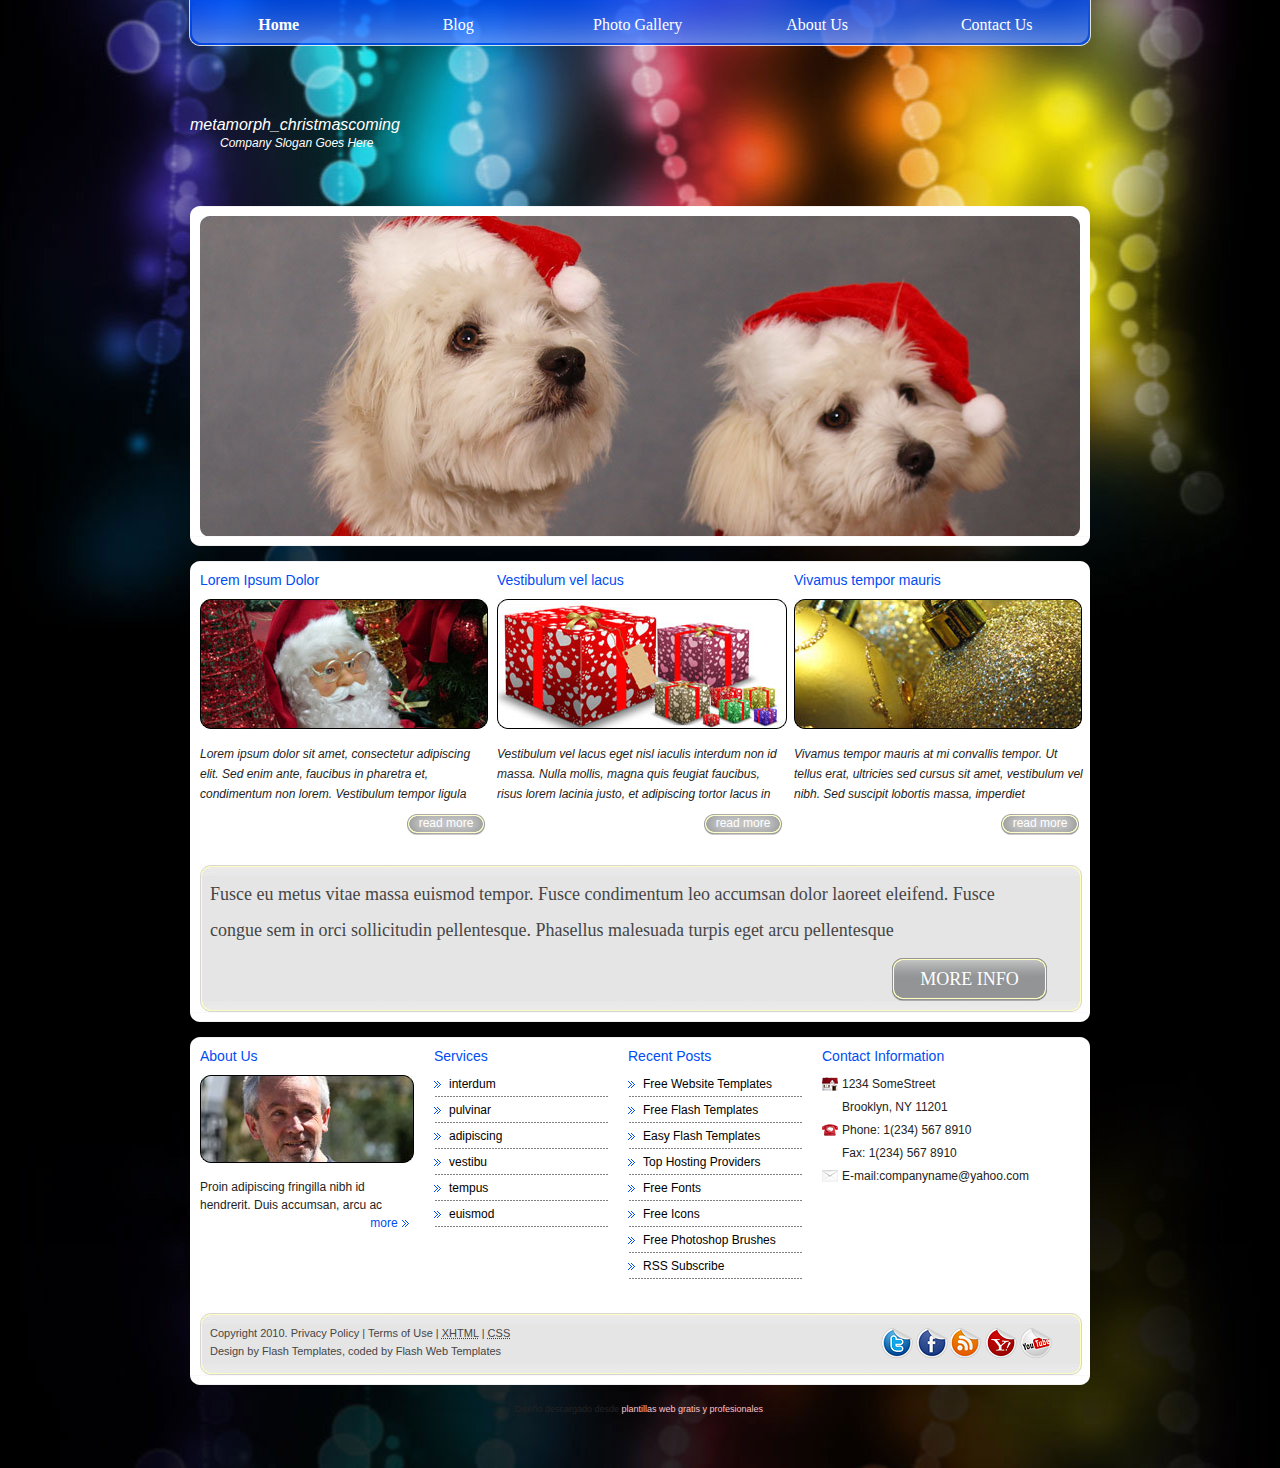
<file: index.html>
<!DOCTYPE html>
<html lang="en">
    <head>
        <meta http-equiv="content-type" content="text/html; charset=utf-8" />
        <title>Metamorphosis Design Free Css Templates</title>
        <meta name="keywords" content="" />
        <meta name="description" content="" />
        <link href="styles.css" rel="stylesheet" type="text/css" media="screen" />
		
<!-- Begin JavaScript -->

		<script type="text/javascript" src="lib/jquery-1.3.2.min.js"></script>
		<script type="text/javascript" src="lib/jquery.tools.js"></script>
    	<script type="text/javascript" src="lib/jquery.custom.js"></script>

    </head>
    <body>
        <div id="bg_top">
            <div id="menu">
                <ul>
                    <li><a href="index.html" class="active">Home</a></li>
                    <li><a href="blog.html">Blog</a></li>
                    <li><a href="gallery.html">Photo Gallery</a></li>
                    <li><a href="aboutus.html">About Us</a></li>
                    <li><a href="contact.html">Contact Us</a></li>
                </ul>
                <div style="clear: both"></div>
            </div>
            <div id="wrap">
                <div id="logo">
                    <h1><a href="#">metamorph_christmascoming</a></h1>
                    <a href="#"><small>Company Slogan Goes Here</small></a>
                </div>
                <div class="con_top"></div>
                <div class="prev_box_header">
				
				   <div id="slider_bg">
						<div class="waveshow">
							<img src="images/page1.jpg" alt="" title="Some Text 1 Goes Here" />
							<img src="images/page2.jpg" alt="" title="Some Text 2 Goes Here" />
							<img src="images/page3.jpg" alt="" title="Some Text 3 Goes Here" />
						</div> <!-- waveshow -->
					</div> <!-- slider_bg -->				
				
                </div>
                <div class="con_bot"></div>
                <div class="clear_con"></div>
                <div class="con_top"></div>
                <div class="prev_box">
                    <div class="column3">
                        <div class="col1">
                            <h3>Lorem Ipsum Dolor</h3>
                            <a href="#"><img src="images/img1.jpg" alt="" title="" /></a>
                            <p>Lorem ipsum dolor sit amet, consectetur adipiscing elit. Sed enim ante, faucibus in pharetra et, condimentum non lorem. Vestibulum tempor ligula </p>
                            <div class="read"><a href="#">read more</a></div>
                        </div>
                        <div class="col2">
                            <h3>Vestibulum vel lacus</h3>
                            <a href="#"><img src="images/img2.jpg" alt="" title="" /></a>
                            <p>Vestibulum vel lacus eget nisl iaculis interdum non id massa. Nulla mollis, magna quis feugiat faucibus, risus lorem lacinia justo, et adipiscing tortor lacus in</p>
                            <div class="read"><a href="#">read more</a></div>
                        </div>
                        <div class="col3">
                            <h3>Vivamus tempor mauris</h3>
                            <a href="#"><img src="images/img3.jpg" alt="" title="" /></a>
                            <p>Vivamus tempor mauris at mi convallis tempor. Ut tellus erat, ultricies sed cursus sit amet, vestibulum vel nibh. Sed suscipit lobortis massa, imperdiet </p>
                            <div class="read"><a href="#">read more</a></div>
                        </div>
                        <div style="clear: both"></div>

                        <div class="more_top"></div>
                        <div class="more_bg">
                            <p>Fusce eu metus vitae massa euismod tempor. Fusce condimentum leo accumsan dolor laoreet eleifend. Fusce congue sem in orci sollicitudin pellentesque. Phasellus malesuada turpis eget arcu pellentesque </p>
                            <div class="more"><a href="#">more info</a></div>
                            <div style="clear: both"></div>
                        </div>
                        <div class="more_bot"></div>
                    </div>
                </div>
                <div class="con_bot"></div>


                <div class="clear_con"></div>
                <div class="con_top"></div>
                <div id="footer_box">
                    <div class="foot_column4">
                        <div class="foot_col1">
                            <h3>About Us</h3>
                            <a href="#"><img src="images/img4.jpg" alt="" title="" style="padding-bottom: 10px;"/></a>
                            <p>Proin adipiscing fringilla nibh id hendrerit. Duis accumsan, arcu ac</p>
                            <div class="footer_more"><a href="#">more</a></div>
                        </div>
                        <div class="foot_col2">
                            <h3>Services</h3>
                            <ul class="ls">
                                <li><a href="#">interdum</a></li>
                                <li><a href="#">pulvinar</a></li>
                                <li><a href="#">adipiscing</a></li>
                                <li><a href="#">vestibu</a></li>
                                <li><a href="#">tempus</a></li>
                                <li><a href="#">euismod </a></li>

                            </ul>
                        </div>
                        <div class="foot_col3">
                            <h3>Recent Posts</h3>
                            <ul class="ls">
                                <li><a href="#">Free Website Templates</a></li>
                                    <li><a href="#">Free Flash Templates</a></li>
                                    <li><a href="#">Easy Flash Templates</a></li>
                                    <li><a href="#">Top Hosting Providers</a></li>
                                    <li><a href="#">Free Fonts</a></li>
				    <li><a href="#">Free Icons</a></li>
				    <li><a href="#">Free Photoshop Brushes</a></li>
				    <li><a href="#">RSS Subscribe</a></li>
                            </ul>
                        </div>
                        <div class="foot_col4">
                            <h3>Contact Information</h3>
                            <div class="pad_left" style="background: url(images/home.png) no-repeat left center">
                                1234 SomeStreet
                            </div>
                            <div class="pad_left">
                                Brooklyn, NY 11201
                            </div>
                            <div class="pad_left" style="background: url(images/phone.png) no-repeat left center">
                                Phone:  1(234) 567 8910
                            </div>
                            <div class="pad_left">
                                Fax: 1(234) 567 8910
                            </div>
                            <div class="pad_left" style="background: url(images/contact.png) no-repeat left center">
                                E-mail:companyname@yahoo.com
                            </div>
                        </div>
                        <div style="clear: both"></div>
                    </div>
                    <div id="footer">
                        <div class="more_top"></div>
                        <div class="footer_bg">
                            <div id="footer_text" style="float: left;">
                                <p>Copyright  2010. <a href="#">Privacy Policy</a> | <a href="#">Terms of Use</a> | <a href="http://validator.w3.org/check/referer" title="This page validates as XHTML 1.0 Transitional"><abbr title="eXtensible HyperText Markup Language">XHTML</abbr></a> | <a href="http://jigsaw.w3.org/css-validator/check/referer" title="This page validates as CSS"><abbr title="Cascading Style Sheets">CSS</abbr></a></p>
                    <!-- Please DO NOT remove the following notice --><p>Design by <a href="http://www.metamorphozis.com/" title="Flash Templates">Flash Templates</a>, coded by <a href="http://www.flashtemplatesdesign.com/" title="Flash Web Templates">Flash Web Templates</a></p><!-- end of copyright notice-->
                            </div>
                            <div class="footer_img">
                                <a href="#"><img src="images/link1.png" alt="" title=""/></a>
                                <a href="#"><img src="images/link2.png" alt="" title=""/></a>
                                <a href="#"><img src="images/link3.png" alt="" title=""/></a>
                                <a href="#"><img src="images/link4.png" alt="" title=""/></a>
                                <a href="#"><img src="images/link5.png" alt="" title=""/></a>
                            </div>
                            <div style="clear: both"></div>
                        </div>
                        <div class="more_bot"></div>
                    </div>
                </div>
                <div class="con_bot"></div>
                <div class="clear_con"></div>
            </div>
        </div>
    <div style="text-align: center; font-size: 0.75em;">Diseño descargado desde <a href="http://www.misplantillas.com/">plantillas web gratis y profesionales</a>.</div></body>
</html>
</file>
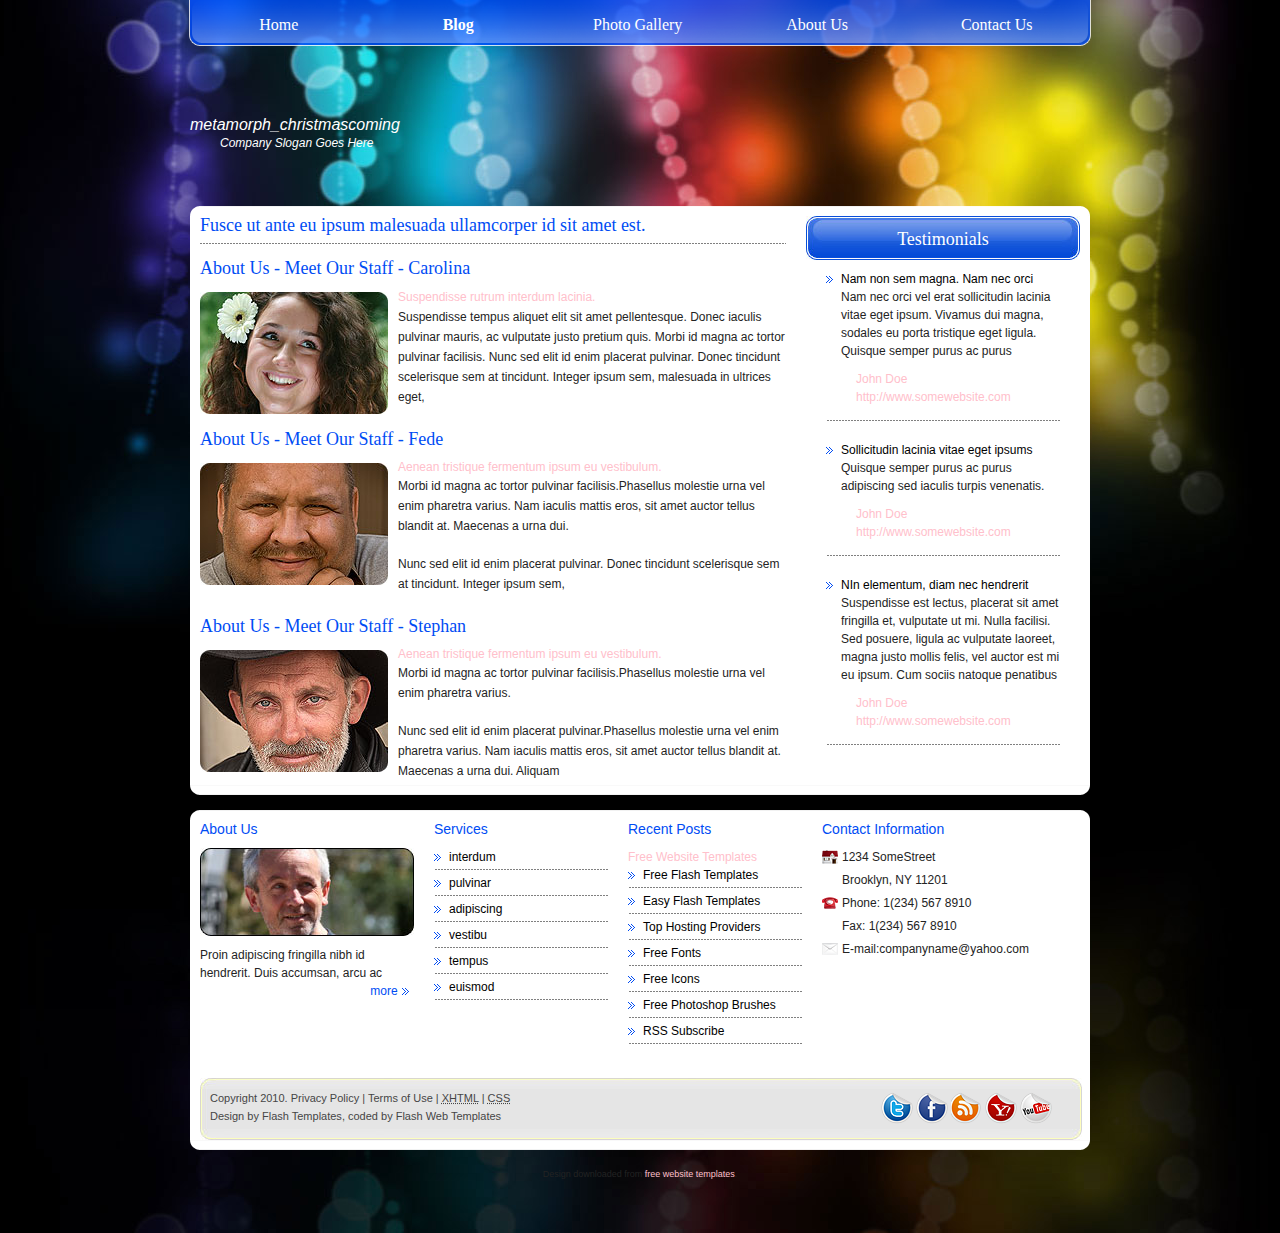
<file: aboutus.html>
<!DOCTYPE html PUBLIC "-//W3C//DTD XHTML 1.0 Transitional//EN" "http://www.w3.org/TR/xhtml1/DTD/xhtml1-transitional.dtd">
<html xmlns="http://www.w3.org/1999/xhtml">
    <head>
        <meta http-equiv="content-type" content="text/html; charset=utf-8" />
        <title>Metamorphosis Design Free Css Templates</title>
        <meta name="keywords" content="" />
        <meta name="description" content="" />
        <link href="styles.css" rel="stylesheet" type="text/css" media="screen" />
    </head>
    <body>
        <div id="bg_top">
            <div id="menu">
                <ul>
                    <li><a href="index.html">Home</a></li>
                    <li><a href="blog.html" class="active">Blog</a></li>
                    <li><a href="gallery.html">Photo Gallery</a></li>
                    <li><a href="aboutus.html">About Us</a></li>
                    <li><a href="contact.html">Contact Us</a></li>
                </ul>
                <div style="clear: both"></div>
            </div>
            <div id="wrap">
                <div id="logo">
                    <h1><a href="#">metamorph_christmascoming</a></h1>
                    <a href="#"><small>Company Slogan Goes Here</small></a>
                </div>
                <div class="con_top"></div>
                <div class="prev_box">
                    <div class="contact_content_left">

                        <h5>Fusce ut ante eu ipsum malesuada ullamcorper id sit amet est. </h5>
                        <h6>About Us - Meet Our Staff - Carolina</h6>

                        <img src="images/pic1.jpg" alt="" title="" style="float: left; padding-right: 10px; padding-top: 5px;"/>
                        <p><a href="#">Suspendisse rutrum interdum lacinia.</a></p>
                        <p>Suspendisse tempus aliquet elit sit amet pellentesque. Donec iaculis pulvinar mauris, ac vulputate justo pretium quis. Morbi id magna ac tortor pulvinar facilisis. Nunc sed elit id enim placerat pulvinar. Donec tincidunt scelerisque sem at tincidunt. Integer ipsum sem, malesuada in ultrices eget, </p>
                        <br />
                        <h6>About Us - Meet Our Staff - Fede</h6>

                        <img src="images/pic2.jpg" alt="" title="" style="float: left; padding-right: 10px; padding-top: 5px;"/>
                        <a href="#">Aenean tristique fermentum ipsum eu vestibulum.</a>
                        <p>Morbi id magna ac tortor pulvinar facilisis.Phasellus molestie urna vel enim pharetra varius. Nam iaculis mattis eros, sit amet auctor tellus blandit at. Maecenas a urna dui. </p>
                        <br />
                        <p>Nunc sed elit id enim placerat pulvinar. Donec tincidunt scelerisque sem at tincidunt. Integer ipsum sem, </p>
                        <br />
                        <h6>About Us - Meet Our Staff  - Stephan</h6>

                        <img src="images/pic3.jpg" alt="" title="" style="float: left; padding-right: 10px; padding-top: 5px;"/>
                        <a href="#">Aenean tristique fermentum ipsum eu vestibulum.</a>
                        <p>Morbi id magna ac tortor pulvinar facilisis.Phasellus molestie urna vel enim pharetra varius.</p>
                        <br />
                        <p>Nunc sed elit id enim placerat pulvinar.Phasellus molestie urna vel enim pharetra varius. Nam iaculis mattis eros, sit amet auctor tellus blandit at. Maecenas a urna dui. Aliquam</p>

                    </div>
                    <div class="contact_content_right">
                        <h6>Testimonials</h6>
                        <div class="pad_left_con">
                            <a href="#" class="ls_style">Nam non sem magna. Nam nec orci </a>
                            <p  style="padding-left: 15px;">Nam nec orci vel erat sollicitudin lacinia vitae eget ipsum. Vivamus dui magna, sodales eu porta tristique eget ligula. Quisque semper purus ac purus</p>
                            <div class="bot_bor">
                                <a href="#">John Doe <br />
                                    http://www.somewebsite.com</a>
                            </div>

                            <a href="#" class="ls_style">Sollicitudin lacinia vitae eget ipsums</a>
                            <p  style="padding-left: 15px;">Quisque semper purus ac purus adipiscing sed iaculis turpis venenatis. </p>
                            <div class="bot_bor">
                                <a href="#">John Doe <br />
                                    http://www.somewebsite.com</a>
                            </div>

                            <a href="#" class="ls_style">NIn elementum, diam nec hendrerit </a>
                            <p  style="padding-left: 15px;">Suspendisse est lectus, placerat sit amet fringilla et, vulputate ut mi. Nulla facilisi. Sed posuere, ligula ac vulputate laoreet, magna justo mollis felis, vel auctor est mi eu ipsum. Cum sociis natoque penatibus</p>
                            <div class="bot_bor">
                                <a href="#">John Doe <br />
                                    http://www.somewebsite.com</a>
                            </div>
                        </div>
                    </div>


                    <div style="clear: both"></div>
                </div>
                <div class="con_bot"></div>
                <div class="clear_con"></div>
                <div class="con_top"></div>
                <div id="footer_box">
                    <div class="foot_column4">
                        <div class="foot_col1">
                            <h3>About Us</h3>
                            <a href="#"><img src="images/img4.jpg" alt="" title="" style="padding-bottom: 10px;"/></a>
                            <p>Proin adipiscing fringilla nibh id hendrerit. Duis accumsan, arcu ac</p>
                            <div class="footer_more"><a href="#">more</a></div>
                        </div>
                        <div class="foot_col2">
                            <h3>Services</h3>
                            <ul class="ls">
                                <li><a href="#">interdum</a></li>
                                <li><a href="#">pulvinar</a></li>
                                <li><a href="#">adipiscing</a></li>
                                <li><a href="#">vestibu</a></li>
                                <li><a href="#">tempus</a></li>
                                <li><a href="#">euismod </a></li>

                            </ul>
                        </div>
                        <div class="foot_col3">
                            <h3>Recent Posts</h3>
                            <ul class="ls">
                                    <a href="#">Free Website Templates</a></li>
                                    <li><a href="#">Free Flash Templates</a></li>
                                    <li><a href="#">Easy Flash Templates</a></li>
                                    <li><a href="#">Top Hosting Providers</a></li>
                                    <li><a href="#">Free Fonts</a></li>
				    <li><a href="#">Free Icons</a></li>
				    <li><a href="#">Free Photoshop Brushes</a></li>
				    <li><a href="#">RSS Subscribe</a></li>
                            </ul>
                        </div>
                        <div class="foot_col4">
                            <h3>Contact Information</h3>
                            <div class="pad_left" style="background: url(images/home.png) no-repeat left center">
                                1234 SomeStreet
                            </div>
                            <div class="pad_left">
                                Brooklyn, NY 11201
                            </div>
                            <div class="pad_left" style="background: url(images/phone.png) no-repeat left center">
                                Phone:  1(234) 567 8910
                            </div>
                            <div class="pad_left">
                                Fax: 1(234) 567 8910
                            </div>
                            <div class="pad_left" style="background: url(images/contact.png) no-repeat left center">
                                E-mail:companyname@yahoo.com
                            </div>
                        </div>
                        <div style="clear: both"></div>
                    </div>
                    <div id="footer">
                        <div class="more_top"></div>
                        <div class="footer_bg">
                            <div id="footer_text" style="float: left;">
                                <p>Copyright  2010. <a href="#">Privacy Policy</a> | <a href="#">Terms of Use</a> | <a href="http://validator.w3.org/check/referer" title="This page validates as XHTML 1.0 Transitional"><abbr title="eXtensible HyperText Markup Language">XHTML</abbr></a> | <a href="http://jigsaw.w3.org/css-validator/check/referer" title="This page validates as CSS"><abbr title="Cascading Style Sheets">CSS</abbr></a></p>
                    <!-- Please DO NOT remove the following notice --><p>Design by <a href="http://www.metamorphozis.com/" title="Flash Templates">Flash Templates</a>, coded by <a href="http://www.flashtemplatesdesign.com/" title="Flash Web Templates">Flash Web Templates</a></p><!-- end of copyright notice-->
                            </div>
                            <div class="footer_img">
                                <a href="#"><img src="images/link1.png" alt="" title=""/></a>
                                <a href="#"><img src="images/link2.png" alt="" title=""/></a>
                                <a href="#"><img src="images/link3.png" alt="" title=""/></a>
                                <a href="#"><img src="images/link4.png" alt="" title=""/></a>
                                <a href="#"><img src="images/link5.png" alt="" title=""/></a>
                            </div>
                            <div style="clear: both"></div>
                        </div>
                        <div class="more_bot"></div>
                    </div>
                </div>
                <div class="con_bot"></div>
                <div class="clear_con"></div>
            </div>
        </div>
    <div style="text-align: center; font-size: 0.75em;">Design downloaded from <a href="http://www.freewebtemplates.com/">free website templates</a>.</div></body>
</html>
</file>
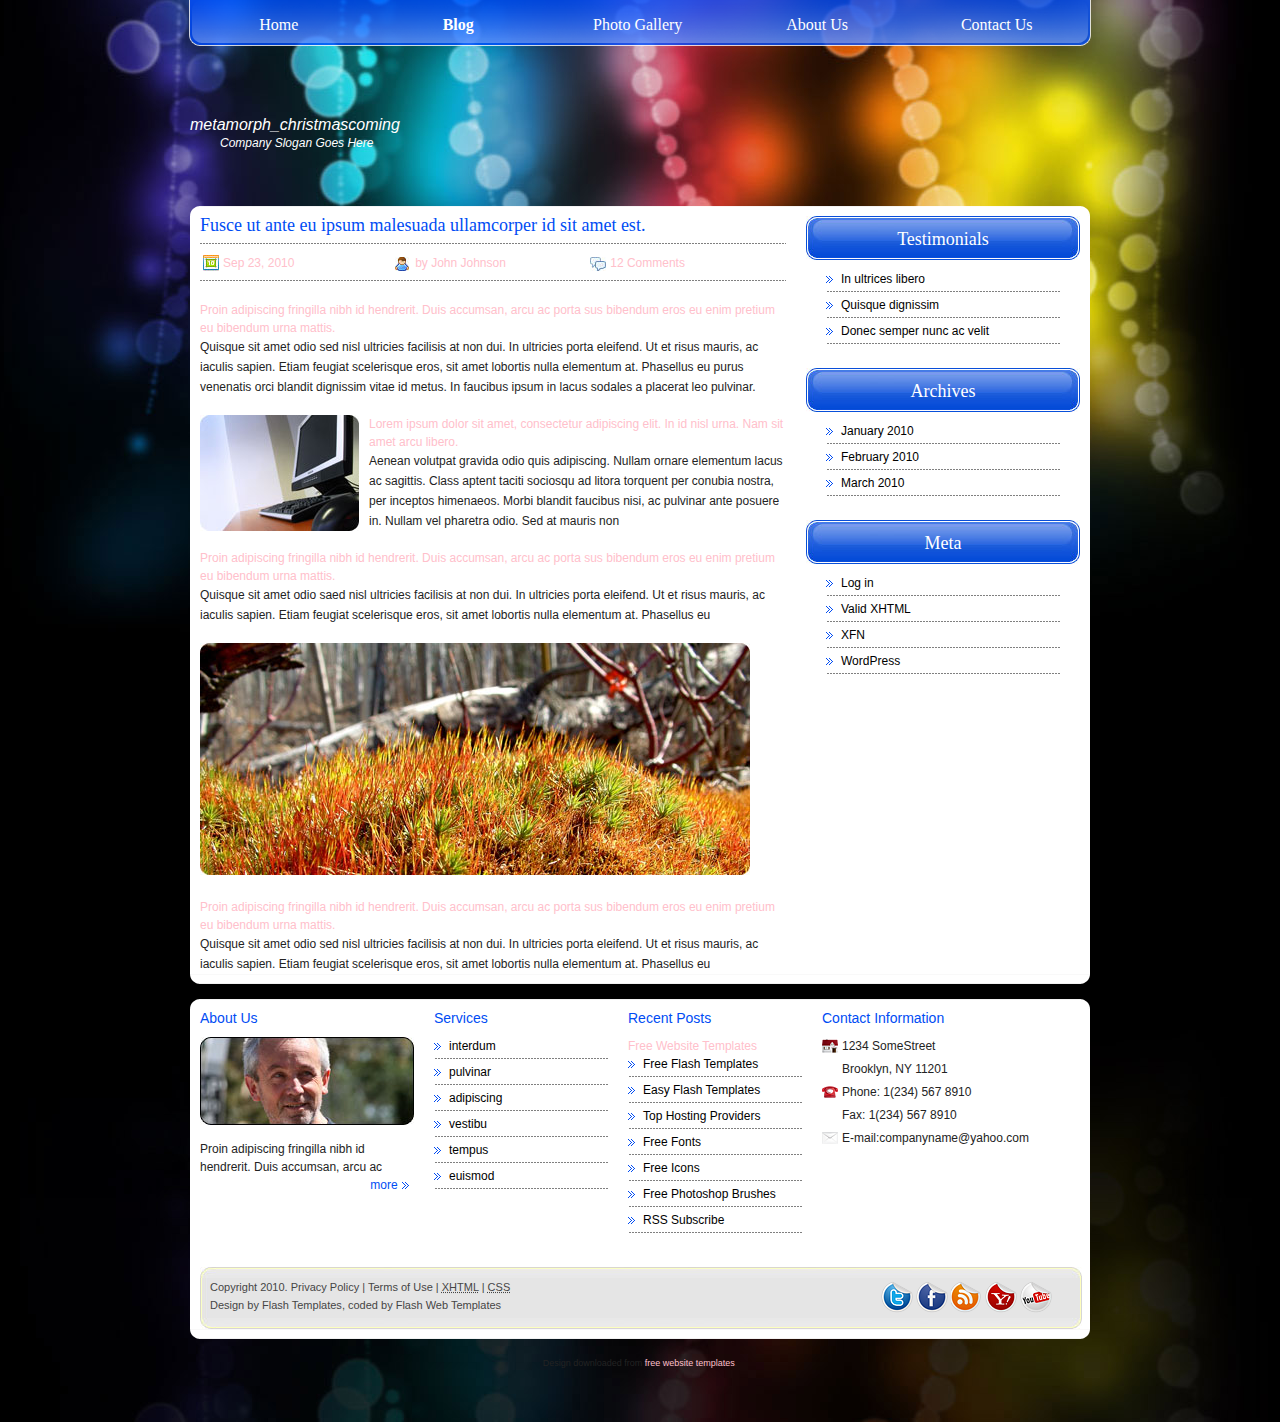
<file: blog.html>
<!DOCTYPE html>
<html lang="en">
    <head>
        <meta http-equiv="content-type" content="text/html; charset=utf-8" />
        <title>Metamorphosis Design Free Css Templates</title>
        <meta name="keywords" content="" />
        <meta name="description" content="" />
        <link href="styles.css" rel="stylesheet" type="text/css" media="screen" />
    </head>
    <body>
        <div id="bg_top">
            <div id="menu">
                <ul>
                    <li><a href="index.html">Home</a></li>
                    <li><a href="blog.html" class="active">Blog</a></li>
                    <li><a href="gallery.html">Photo Gallery</a></li>
                    <li><a href="aboutus.html">About Us</a></li>
                    <li><a href="contact.html">Contact Us</a></li>
                </ul>
                <div style="clear: both"></div>
            </div>
            <div id="wrap">
                <div id="logo">
                    <h1><a href="#">metamorph_christmascoming</a></h1>
                    <a href="#"><small>Company Slogan Goes Here</small></a>
                </div>
                <div class="con_top"></div>
                <div class="prev_box">
                    <div class="contact_content_left">
                        <h5>Fusce ut ante eu ipsum malesuada ullamcorper id sit amet est.</h5>
                        <div class="datebox">
                            <div class="date">
                                <a href="#">Sep 23, 2010</a>
                            </div>
                            <div class="user">
                                <a href="#">by John Johnson</a>
                            </div>
                            <div class="com">
                                <a href="#">12 Comments</a>
                            </div>
                            <div style="clear: both"></div>
                        </div>
                        <a href="#">Proin adipiscing fringilla nibh id hendrerit. Duis accumsan, arcu ac porta sus bibendum eros eu enim pretium eu bibendum urna mattis. </a>
                        <p>Quisque sit amet odio sed nisl ultricies facilisis at non dui. In ultricies porta eleifend. Ut et risus mauris, ac iaculis sapien. Etiam feugiat scelerisque eros, sit amet lobortis nulla elementum at. Phasellus eu purus venenatis orci blandit dignissim vitae id metus. In faucibus ipsum in lacus sodales a placerat leo pulvinar.</p>
                        <br />
                        <img src="images/img15.jpg" alt="" title="" style="padding-right: 10px; padding-bottom: 5px; float: left;"/>
                        <a href="#">Lorem ipsum dolor sit amet, consectetur adipiscing elit. In id nisl urna. Nam sit amet arcu libero. </a>
                        <p>Aenean volutpat gravida odio quis adipiscing. Nullam ornare elementum lacus ac sagittis. Class aptent taciti sociosqu ad litora torquent per conubia nostra, per inceptos himenaeos. Morbi blandit faucibus nisi, ac pulvinar ante posuere in. Nullam vel pharetra odio. Sed at mauris non </p>
                        <br />
                        <a href="#">Proin adipiscing fringilla nibh id hendrerit. Duis accumsan, arcu ac porta sus bibendum eros eu enim pretium eu bibendum urna mattis. </a>
                        <p>Quisque sit amet odio saed nisl ultricies facilisis at non dui. In ultricies porta eleifend. Ut et risus mauris, ac iaculis sapien. Etiam feugiat scelerisque eros, sit amet lobortis nulla elementum at. Phasellus eu </p>
                        <br />
                        <img src="images/img16.jpg" alt="" title="" /><br />
                        <br />
                        <a href="#">Proin adipiscing fringilla nibh id hendrerit. Duis accumsan, arcu ac porta sus bibendum eros eu enim pretium eu bibendum urna mattis.</a>
<p>Quisque sit amet odio sed nisl ultricies facilisis at non dui. In ultricies porta eleifend. Ut et risus mauris, ac iaculis sapien. Etiam feugiat scelerisque eros, sit amet lobortis nulla elementum at. Phasellus eu </p>
                    </div>
                    <div class="contact_content_right">
                        <h6>Testimonials</h6>
                        <div class="pad_left_con">
                            <ul class="ls">
                                <li><a href="#">In ultrices libero</a></li>
                                <li><a href="#">Quisque dignissim</a></li>
                                <li><a href="#">Donec semper nunc ac velit</a></li>
                            </ul>
                        </div>
                        <h6>Archives</h6>
                        <div class="pad_left_con">
                            <ul class="ls">
                                <li><a href="#">January  2010</a></li>
                                <li><a href="#">February  2010</a></li>
                                <li><a href="#">March  2010</a></li>
                            </ul>
                        </div>
                        <h6>Meta</h6>
                        <div class="pad_left_con">
                            <ul class="ls">
                                <li><a href="#">Log in</a></li>
                                <li><a href="#">Valid XHTML</a></li>
                                <li><a href="#">XFN</a></li>
                                <li><a href="#">WordPress</a></li>
                            </ul>
                        </div>
                    </div>


                    <div style="clear: both"></div>
                </div>
                <div class="con_bot"></div>
                <div class="clear_con"></div>
                <div class="con_top"></div>
                <div id="footer_box">
                    <div class="foot_column4">
                        <div class="foot_col1">
                            <h3>About Us</h3>
                            <a href="#"><img src="images/img4.jpg" alt="" title="" style="padding-bottom: 10px;"/></a>
                            <p>Proin adipiscing fringilla nibh id hendrerit. Duis accumsan, arcu ac</p>
                            <div class="footer_more"><a href="#">more</a></div>
                        </div>
                        <div class="foot_col2">
                            <h3>Services</h3>
                            <ul class="ls">
                                <li><a href="#">interdum</a></li>
                                <li><a href="#">pulvinar</a></li>
                                <li><a href="#">adipiscing</a></li>
                                <li><a href="#">vestibu</a></li>
                                <li><a href="#">tempus</a></li>
                                <li><a href="#">euismod </a></li>

                            </ul>
                        </div>
                        <div class="foot_col3">
                            <h3>Recent Posts</h3>
                            <ul class="ls">
                                <a href="#">Free Website Templates</a></li>
                                    <li><a href="#">Free Flash Templates</a></li>
                                    <li><a href="#">Easy Flash Templates</a></li>
                                    <li><a href="#">Top Hosting Providers</a></li>
                                    <li><a href="#">Free Fonts</a></li>
				    <li><a href="#">Free Icons</a></li>
				    <li><a href="#">Free Photoshop Brushes</a></li>
				    <li><a href="#">RSS Subscribe</a></li>
                            </ul>
                        </div>
                        <div class="foot_col4">
                            <h3>Contact Information</h3>
                            <div class="pad_left" style="background: url(images/home.png) no-repeat left center">
                                1234 SomeStreet
                            </div>
                            <div class="pad_left">
                                Brooklyn, NY 11201
                            </div>
                            <div class="pad_left" style="background: url(images/phone.png) no-repeat left center">
                                Phone:  1(234) 567 8910
                            </div>
                            <div class="pad_left">
                                Fax: 1(234) 567 8910
                            </div>
                            <div class="pad_left" style="background: url(images/contact.png) no-repeat left center">
                                E-mail:companyname@yahoo.com
                            </div>
                        </div>
                        <div style="clear: both"></div>
                    </div>
                    <div id="footer">
                        <div class="more_top"></div>
                        <div class="footer_bg">
                            <div id="footer_text" style="float: left;">
                                <p>Copyright  2010. <a href="#">Privacy Policy</a> | <a href="#">Terms of Use</a> | <a href="http://validator.w3.org/check/referer" title="This page validates as XHTML 1.0 Transitional"><abbr title="eXtensible HyperText Markup Language">XHTML</abbr></a> | <a href="http://jigsaw.w3.org/css-validator/check/referer" title="This page validates as CSS"><abbr title="Cascading Style Sheets">CSS</abbr></a></p>
                    <!-- Please DO NOT remove the following notice --><p>Design by <a href="http://www.metamorphozis.com/" title="Flash Templates">Flash Templates</a>, coded by <a href="http://www.flashtemplatesdesign.com/" title="Flash Web Templates">Flash Web Templates</a></p><!-- end of copyright notice-->
                            </div>
                            <div class="footer_img">
                                <a href="#"><img src="images/link1.png" alt="" title=""/></a>
                                <a href="#"><img src="images/link2.png" alt="" title=""/></a>
                                <a href="#"><img src="images/link3.png" alt="" title=""/></a>
                                <a href="#"><img src="images/link4.png" alt="" title=""/></a>
                                <a href="#"><img src="images/link5.png" alt="" title=""/></a>
                            </div>
                            <div style="clear: both"></div>
                        </div>
                        <div class="more_bot"></div>
                    </div>
                </div>
                <div class="con_bot"></div>
                <div class="clear_con"></div>
            </div>
        </div>
    <div style="text-align: center; font-size: 0.75em;">Design downloaded from <a href="http://www.freewebtemplates.com/">free website templates</a>.</div></body>
</html>
</file>
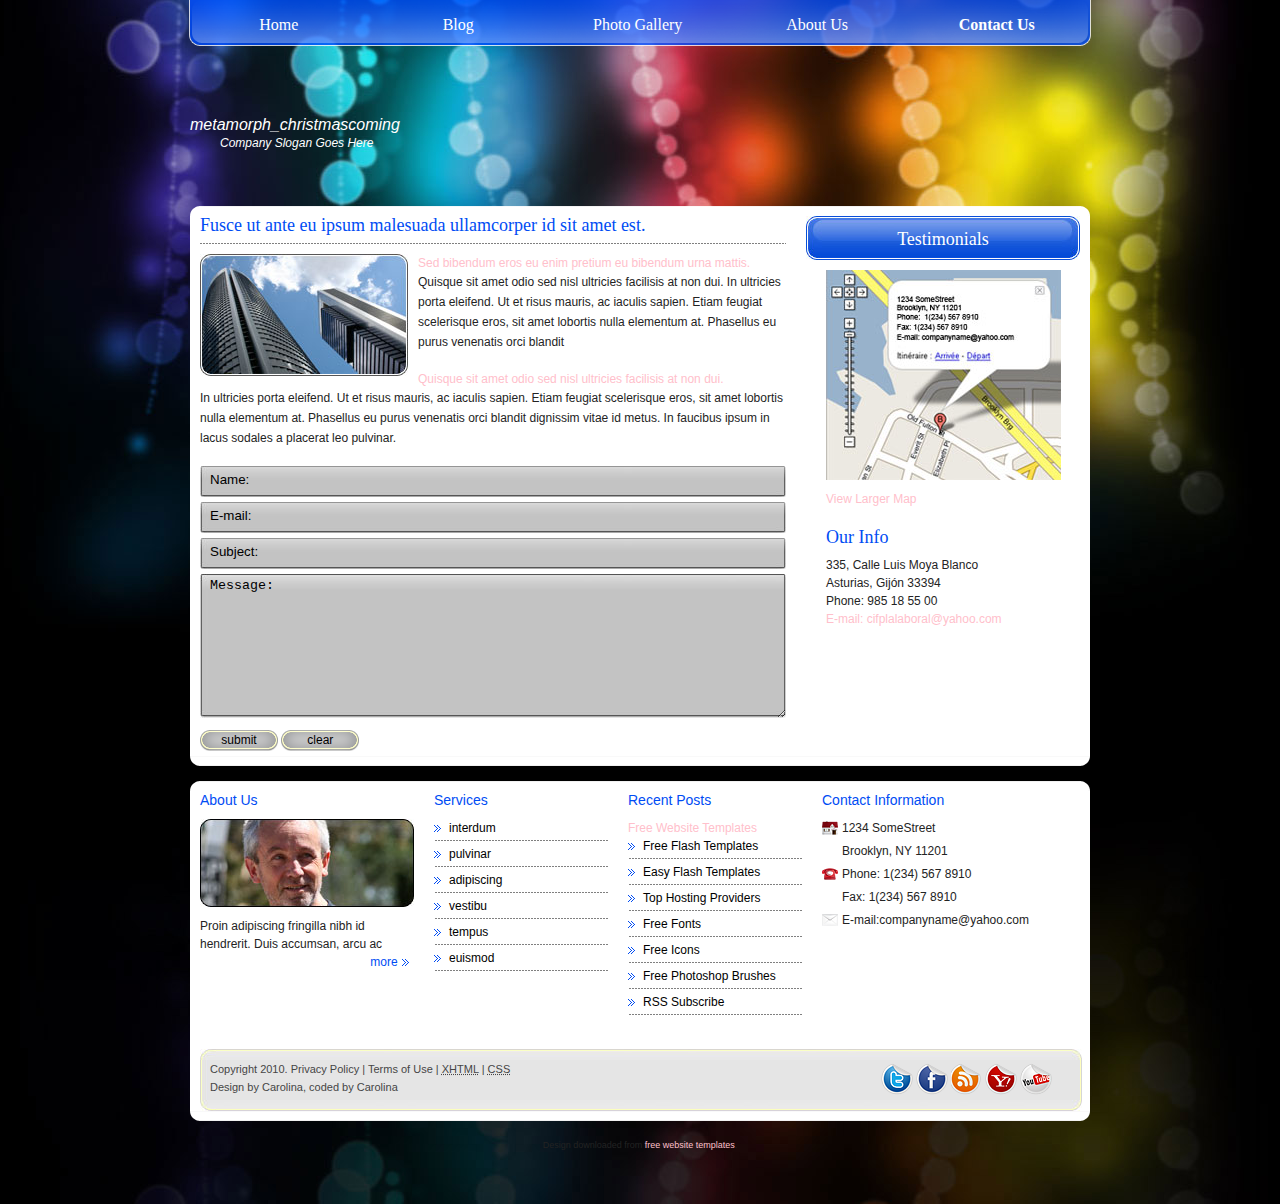
<file: contact.html>
<!DOCTYPE html PUBLIC "-//W3C//DTD XHTML 1.0 Transitional//EN" "http://www.w3.org/TR/xhtml1/DTD/xhtml1-transitional.dtd">
<html xmlns="http://www.w3.org/1999/xhtml">
    <head>
        <meta http-equiv="content-type" content="text/html; charset=utf-8" />
        <title>Metamorphosis Design Free Css Templates</title>
        <meta name="keywords" content="" />
        <meta name="description" content="" />
        <link href="styles.css" rel="stylesheet" type="text/css" media="screen" />
    </head>
    <body>
        <div id="bg_top">
            <div id="menu">
                <ul>
                    <li><a href="index.html">Home</a></li>
                    <li><a href="blog.html">Blog</a></li>
                    <li><a href="gallery.html">Photo Gallery</a></li>
                    <li><a href="aboutus.html">About Us</a></li>
                    <li><a href="contact.html" class="active">Contact Us</a></li>
                </ul>
                <div style="clear: both"></div>
            </div>
            <div id="wrap">
                <div id="logo">
                    <h1><a href="#">metamorph_christmascoming</a></h1>
                    <a href="#"><small>Company Slogan Goes Here</small></a>
                </div>
                <div class="con_top"></div>
                <div class="prev_box">

                    <div class="contact_content_left">
                        <h5>Fusce ut ante eu ipsum malesuada ullamcorper id sit amet est.</h5>
                        <img src="images/img14.jpg" alt="" title="" style="padding-right: 10px; padding-bottom: 5px; float: left;"/>
                        <a href="#">Sed bibendum eros eu enim pretium eu bibendum urna mattis. </a>
                        <p>Quisque sit amet odio sed nisl ultricies facilisis at non dui. In ultricies porta eleifend. Ut et risus mauris, ac iaculis sapien. Etiam feugiat scelerisque eros, sit amet lobortis nulla elementum at. Phasellus eu purus venenatis orci blandit </p>
                        <br />
                        <a href="#">Quisque sit amet odio sed nisl ultricies facilisis at non dui. </a>
                        <p>In ultricies porta eleifend. Ut et risus mauris, ac iaculis sapien. Etiam feugiat scelerisque eros, sit amet lobortis nulla elementum at. Phasellus eu purus venenatis orci blandit dignissim vitae id metus. In faucibus ipsum in lacus sodales a placerat leo pulvinar.</p>

                        <br />
                        <div id="contact_form">
                            <form id="form2" method="post" action="#">
                                <fieldset>
                                    <input id="con_name" type="text" name="con_name" value="Name:" alt=""/><br />
                                    <input id="con_email" type="text" name="con_email" value="E-mail:" alt=""/><br />
                                    <input id="con_website" type="text" name="con_website" value="Subject:" alt=""/><br />
                                    <textarea id="con_mess" name="con_mess" cols="0" rows="0">Message:</textarea><br />
                                    <input type="submit" id="contact-submit" value="submit"/>
                                    <input type="button" id="contact-clear" value="clear"/>
                                </fieldset>
                            </form>
                        </div>
                    </div>
                    <div class="contact_content_right">
                        <h6>Testimonials</h6>
                        <div class="pad_left_con">
                            <a href="#"><img src="images/location.jpg" alt="" title="" style="margin-bottom: 10px;"/></a>
                            <a href="#">View Larger Map</a>

                            <h5>Our Info</h5>
                            <p>335, Calle Luis Moya Blanco</p>
                            <p>Asturias, Gijón 33394</p>
                            <p>Phone:  985 18 55 00</p>
                            <a href="#">E-mail: cifplalaboral@yahoo.com</a>
                        </div>
                    </div>


                    <div style="clear: both"></div>
                </div>
                <div class="con_bot"></div>
                <div class="clear_con"></div>
                <div class="con_top"></div>
                <div id="footer_box">
                    <div class="foot_column4">
                        <div class="foot_col1">
                            <h3>About Us</h3>
                            <a href="#"><img src="images/img4.jpg" alt="" title="" style="padding-bottom: 10px;"/></a>
                            <p>Proin adipiscing fringilla nibh id hendrerit. Duis accumsan, arcu ac</p>
                            <div class="footer_more"><a href="#">more</a></div>
                        </div>
                        <div class="foot_col2">
                            <h3>Services</h3>
                            <ul class="ls">
                                <li><a href="#">interdum</a></li>
                                <li><a href="#">pulvinar</a></li>
                                <li><a href="#">adipiscing</a></li>
                                <li><a href="#">vestibu</a></li>
                                <li><a href="#">tempus</a></li>
                                <li><a href="#">euismod </a></li>

                            </ul>
                        </div>
                        <div class="foot_col3">
                            <h3>Recent Posts</h3>
                            <ul class="ls">
                                <a href="#">Free Website Templates</a></li>
                                    <li><a href="#">Free Flash Templates</a></li>
                                    <li><a href="#">Easy Flash Templates</a></li>
                                    <li><a href="#">Top Hosting Providers</a></li>
                                    <li><a href="#">Free Fonts</a></li>
				    <li><a href="#">Free Icons</a></li>
				    <li><a href="#">Free Photoshop Brushes</a></li>
				    <li><a href="#">RSS Subscribe</a></li>
                            </ul>
                        </div>
                        <div class="foot_col4">
                            <h3>Contact Information</h3>
                            <div class="pad_left" style="background: url(images/home.png) no-repeat left center">
                                1234 SomeStreet
                            </div>
                            <div class="pad_left">
                                Brooklyn, NY 11201
                            </div>
                            <div class="pad_left" style="background: url(images/phone.png) no-repeat left center">
                                Phone:  1(234) 567 8910
                            </div>
                            <div class="pad_left">
                                Fax: 1(234) 567 8910
                            </div>
                            <div class="pad_left" style="background: url(images/contact.png) no-repeat left center">
                                E-mail:companyname@yahoo.com
                            </div>
                        </div>
                        <div style="clear: both"></div>
                    </div>
                    <div id="footer">
                        <div class="more_top"></div>
                        <div class="footer_bg">
                            <div id="footer_text" style="float: left;">
                                <p>Copyright  2010. <a href="#">Privacy Policy</a> | <a href="#">Terms of Use</a> | <a href="http://validator.w3.org/check/referer" title="This page validates as XHTML 1.0 Transitional"><abbr title="eXtensible HyperText Markup Language">XHTML</abbr></a> | <a href="http://jigsaw.w3.org/css-validator/check/referer" title="This page validates as CSS"><abbr title="Cascading Style Sheets">CSS</abbr></a></p>
                    <!-- Please DO NOT remove the following notice --><p>Design by <a href="http://www.metamorphozis.com/" title="Flash Templates">Carolina</a>, coded by <a href="http://www.flashtemplatesdesign.com/" title="Flash Web Templates">Carolina</a></p><!-- end of copyright notice-->
                            </div>
                            <div class="footer_img">
                                <a href="#"><img src="images/link1.png" alt="" title=""/></a>
                                <a href="#"><img src="images/link2.png" alt="" title=""/></a>
                                <a href="#"><img src="images/link3.png" alt="" title=""/></a>
                                <a href="#"><img src="images/link4.png" alt="" title=""/></a>
                                <a href="#"><img src="images/link5.png" alt="" title=""/></a>
                            </div>
                            <div style="clear: both"></div>
                        </div>
                        <div class="more_bot"></div>
                    </div>
                </div>
                <div class="con_bot"></div>
                <div class="clear_con"></div>
            </div>
        </div>
    <div style="text-align: center; font-size: 0.75em;">Design downloaded from <a href="http://www.freewebtemplates.com/">free website templates</a>.</div></body>
</html>
</file>
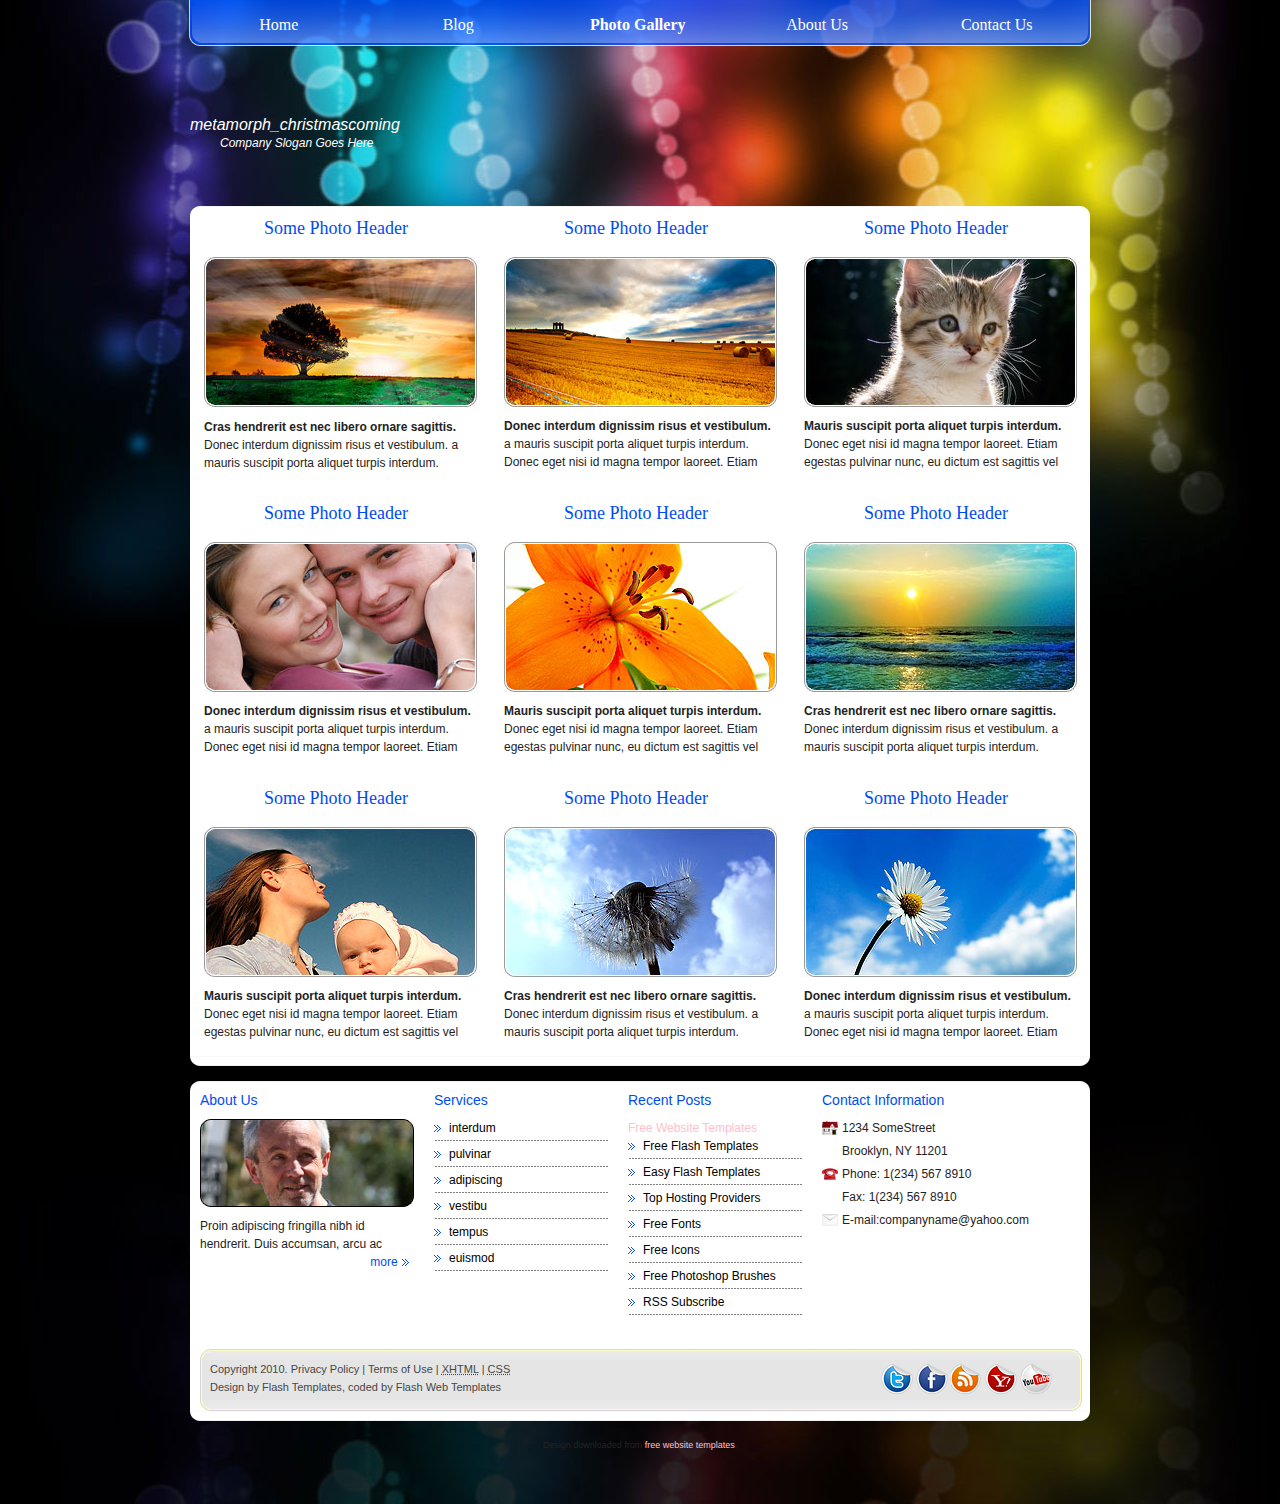
<file: gallery.html>
<!DOCTYPE html PUBLIC "-//W3C//DTD XHTML 1.0 Transitional//EN" "http://www.w3.org/TR/xhtml1/DTD/xhtml1-transitional.dtd">
<html xmlns="http://www.w3.org/1999/xhtml">
    <head>
        <meta http-equiv="content-type" content="text/html; charset=utf-8" />
        <title>Metamorphosis Design Free Css Templates</title>
        <meta name="keywords" content="" />
        <meta name="description" content="" />
        <link href="styles.css" rel="stylesheet" type="text/css" media="screen" />
		
		<!-- Pirobox setup and styles -->
<script type="text/javascript" src="lib/jquery-1.3.2.min.js"></script>
<script type="text/javascript" src="lib/pirobox.js"></script>
<script type="text/javascript">
$(document).ready(function() {
	$().piroBox({
			my_speed: 400, //animation speed
			bg_alpha: 0.1, //background opacity
			slideShow : false, // true == slideshow on, false == slideshow off
			slideSpeed : 4, //slideshow duration in seconds(3 to 6 Recommended)
			close_all : '.piro_close,.piro_overlay'// add class .piro_overlay(with comma)if you want overlay click close piroBox

	});
});
</script>

<link href="images/style.css" rel="stylesheet" type="text/css" />


<!-- Pirobox setup and styles end-->
    </head>
    <body>
        <div id="bg_top">
            <div id="menu">
                <ul>
                    <li><a href="index.html">Home</a></li>
                    <li><a href="blog.html">Blog</a></li>
                    <li><a href="gallery.html" class="active">Photo Gallery</a></li>
                    <li><a href="aboutus.html">About Us</a></li>
                    <li><a href="contact.html">Contact Us</a></li>
                </ul>
                <div style="clear: both"></div>
            </div>
            <div id="wrap">
                <div id="logo">
                    <h1><a href="#">metamorph_christmascoming</a></h1>
                    <a href="#"><small>Company Slogan Goes Here</small></a>
                </div>
                <div class="con_top"></div>
                <div class="prev_box">
                    <div class="row">
                        <div class="box_img2">
                            <h4>Some Photo Header</h4>
                            <a href="images/image1.jpg" class="pirobox_gal" title="1st Project Image"><img src="images/img5.jpg" alt="" title="" /></a>
                            <p class="bold">Cras hendrerit est nec libero ornare sagittis. </p>
                            <p>Donec interdum dignissim risus et vestibulum. a mauris suscipit porta aliquet turpis interdum.</p>
                        </div>
                        <div class="box_razd"></div>
                        <div class="box_img2">
                            <h4>Some Photo Header</h4>
                             <a href="images/image2.jpg" class="pirobox_gal" title="2nd Project Image"><img src="images/img6.jpg" alt="" title="" /></a>
                            <p class="bold">Donec interdum dignissim risus et vestibulum.</p>
                            <p>a mauris suscipit porta aliquet turpis interdum. Donec eget nisi id magna tempor laoreet. Etiam </p>
                        </div>
                        <div class="box_razd"></div>
                        <div class="box_img2">
                            <h4>Some Photo Header</h4>
                             <a href="images/image3.jpg" class="pirobox_gal" title="3rd Project Image"><img src="images/img7.jpg" alt="" title="" /></a>
                            <p class="bold">Mauris suscipit porta aliquet turpis interdum. </p>
                            <p>Donec eget nisi id magna tempor laoreet. Etiam egestas pulvinar nunc, eu dictum est sagittis vel</p>
                        </div>
                    </div>
                    <div style="height:15px"></div>
                    <div class="row">
                        <div class="box_img2">
                            <h4>Some Photo Header</h4>
                             <a href="images/image4.jpg" class="pirobox_gal" title="4th Project Image"><img src="images/img8.jpg" alt="" title="" /></a>
                            <p class="bold">Donec interdum dignissim risus et vestibulum.</p>
                            <p>a mauris suscipit porta aliquet turpis interdum. Donec eget nisi id magna tempor laoreet. Etiam </p>
                        </div>
                        <div class="box_razd"></div>
                        <div class="box_img2">
                            <h4>Some Photo Header</h4>
                             <a href="images/image5.jpg" class="pirobox_gal" title="5th Project Image"><img src="images/img9.jpg" alt="" title="" /></a>
                            <p class="bold">Mauris suscipit porta aliquet turpis interdum. </p>
                            <p>Donec eget nisi id magna tempor laoreet. Etiam egestas pulvinar nunc, eu dictum est sagittis vel</p>
                        </div>
                        <div class="box_razd"></div>
                        <div class="box_img2">
                            <h4>Some Photo Header</h4>
                             <a href="images/image6.jpg" class="pirobox_gal" title="6th Project Image"><img src="images/img10.jpg" alt="" title="" /></a>
                            <p class="bold">Cras hendrerit est nec libero ornare sagittis. </p>
                            <p>Donec interdum dignissim risus et vestibulum. a mauris suscipit porta aliquet turpis interdum.</p>
                        </div>
                    </div>
                    <div style="height:15px"></div>
                    <div class="row">
                        <div class="box_img2">
                            <h4>Some Photo Header</h4>
                             <a href="images/image7.jpg" class="pirobox_gal" title="7th Project Image"><img src="images/img11.jpg" alt="" title="" /></a>
                            <p class="bold">Mauris suscipit porta aliquet turpis interdum. </p>
                            <p>Donec eget nisi id magna tempor laoreet. Etiam egestas pulvinar nunc, eu dictum est sagittis vel</p>
                        </div>
                        <div class="box_razd"></div>
                        <div class="box_img2">
                            <h4>Some Photo Header</h4>
                             <a href="images/image8.jpg" class="pirobox_gal" title="8th Project Image"><img src="images/img12.jpg" alt="" title="" /></a>
                            <p class="bold">Cras hendrerit est nec libero ornare sagittis. </p>
                            <p>Donec interdum dignissim risus et vestibulum. a mauris suscipit porta aliquet turpis interdum.</p>
                        </div>
                        <div class="box_razd"></div>
                        <div class="box_img2">
                            <h4>Some Photo Header</h4>
                             <a href="images/image9.jpg" class="pirobox_gal" title="9th Project Image"><img src="images/img13.jpg" alt="" title="" /></a>
                            <p class="bold">Donec interdum dignissim risus et vestibulum.</p>
                            <p>a mauris suscipit porta aliquet turpis interdum. Donec eget nisi id magna tempor laoreet. Etiam </p>
                        </div>
                    </div><div style="clear: both"></div>
                </div>
                <div class="con_bot"></div>
                <div class="clear_con"></div>
                <div class="con_top"></div>
                <div id="footer_box">
                    <div class="foot_column4">
                        <div class="foot_col1">
                            <h3>About Us</h3>
                            <a href="#"><img src="images/img4.jpg" alt="" title="" style="padding-bottom: 10px;"/></a>
                            <p>Proin adipiscing fringilla nibh id hendrerit. Duis accumsan, arcu ac</p>
                            <div class="footer_more"><a href="#">more</a></div>
                        </div>
                        <div class="foot_col2">
                            <h3>Services</h3>
                            <ul class="ls">
                                <li><a href="#">interdum</a></li>
                                <li><a href="#">pulvinar</a></li>
                                <li><a href="#">adipiscing</a></li>
                                <li><a href="#">vestibu</a></li>
                                <li><a href="#">tempus</a></li>
                                <li><a href="#">euismod </a></li>

                            </ul>
                        </div>
                        <div class="foot_col3">
                            <h3>Recent Posts</h3>
                            <ul class="ls">
                                <a href="#">Free Website Templates</a></li>
                                    <li><a href="#">Free Flash Templates</a></li>
                                    <li><a href="#">Easy Flash Templates</a></li>
                                    <li><a href="#">Top Hosting Providers</a></li>
                                    <li><a href="#">Free Fonts</a></li>
				    <li><a href="#">Free Icons</a></li>
				    <li><a href="#">Free Photoshop Brushes</a></li>
				    <li><a href="#">RSS Subscribe</a></li>
                            </ul>
                        </div>
                        <div class="foot_col4">
                            <h3>Contact Information</h3>
                            <div class="pad_left" style="background: url(images/home.png) no-repeat left center">
                                1234 SomeStreet
                            </div>
                            <div class="pad_left">
                                Brooklyn, NY 11201
                            </div>
                            <div class="pad_left" style="background: url(images/phone.png) no-repeat left center">
                                Phone:  1(234) 567 8910
                            </div>
                            <div class="pad_left">
                                Fax: 1(234) 567 8910
                            </div>
                            <div class="pad_left" style="background: url(images/contact.png) no-repeat left center">
                                E-mail:companyname@yahoo.com
                            </div>
                        </div>
                        <div style="clear: both"></div>
                    </div>
                    <div id="footer">
                        <div class="more_top"></div>
                        <div class="footer_bg">
                            <div id="footer_text" style="float: left;">
                                <p>Copyright  2010. <a href="#">Privacy Policy</a> | <a href="#">Terms of Use</a> | <a href="http://validator.w3.org/check/referer" title="This page validates as XHTML 1.0 Transitional"><abbr title="eXtensible HyperText Markup Language">XHTML</abbr></a> | <a href="http://jigsaw.w3.org/css-validator/check/referer" title="This page validates as CSS"><abbr title="Cascading Style Sheets">CSS</abbr></a></p>
                    <!-- Please DO NOT remove the following notice --><p>Design by <a href="http://www.metamorphozis.com/" title="Flash Templates">Flash Templates</a>, coded by <a href="http://www.flashtemplatesdesign.com/" title="Flash Web Templates">Flash Web Templates</a></p><!-- end of copyright notice-->
                            </div>
                            <div class="footer_img">
                                <a href="#"><img src="images/link1.png" alt="" title=""/></a>
                                <a href="#"><img src="images/link2.png" alt="" title=""/></a>
                                <a href="#"><img src="images/link3.png" alt="" title=""/></a>
                                <a href="#"><img src="images/link4.png" alt="" title=""/></a>
                                <a href="#"><img src="images/link5.png" alt="" title=""/></a>
                            </div>
                            <div style="clear: both"></div>
                        </div>
                        <div class="more_bot"></div>
                    </div>
                </div>
                <div class="con_bot"></div>
                <div class="clear_con"></div>
            </div>
        </div>
    <div style="text-align: center; font-size: 0.75em;">Design downloaded from <a href="http://www.freewebtemplates.com/">free website templates</a>.</div></body>
</html>
</file>
<file: styles.css>
/*
Design by Metamorphosis Design
http://www.metamorphozis.com
Released for free under a Creative Commons Attribution 2.5 License
*/

*{
    margin: 0px;
    padding: 0px;
}

img{
    padding: 0px;
    border: none;
}

a{
    color: pink;
    font-weight: ligther;
    text-decoration: none;
}

a:hover {
    text-decoration: none;
    color: #a7001c;
}

body {	
    font-family: Arial, Helvetica, sans-serif;
    font-size: 12px;
    line-height: 18px;
    color: #232323;
    background: #000000 url(images/bg_bot.jpg) no-repeat bottom center;
    padding-bottom: 50px;
}

#bg_top{
    background: url(images/bg.jpg) no-repeat top center;
}

#wrap{
    width: 900px;
    margin: 0 auto;
}

/*Menu*/

#menu{
    width: 902px;
    background: url(images/menu_bg.png) no-repeat top;
    margin: 0 auto;

}

#menu ul {
    padding-left: 0px;
    list-style: none;
}

#menu li {
    display: inline;
}

#menu ul li a{
    font-family: Georgia,'Times New Roman',times,serif;
    font-size: 16px;
    color: #ffffff;
    text-align: center;
    font-weight: normal;
    text-decoration: none;
    display: block;
    float: left;
    width: 19.9%;
    height: 30px;
    padding-top: 16px;

}

#menu ul li a:hover, #menu ul li .active{
    font-weight: bold;
}

/*logo*/

#logo{
    padding-top: 70px;
    height: 90px;
}

#logo a{
    text-decoration: none;
    color: #ffffff;
}

#logo h1{
    font-family: Arial, Helvetica, sans-serif;
    font-size: 16px;
    font-style: italic;
    color: #ffffff;
    font-weight: normal;
}

#logo small{
    font-family: Arial, Helvetica, sans-serif;
    font-size: 12px;
    font-style: italic;
    color: #ffffff;
    font-weight: normal;
    padding-left: 30px;
}

/*content*/
.clear_con{
    height: 15px;
    clear: both;
}

.con_top{
    background: url(images/con_top.png) no-repeat top left;
    height: 10px;
}

.con_bot{
    background: url(images/con_bot.png) no-repeat top left;
    height: 10px;
}

/*prev box*/

.prev_box{
    background: #ffffff;
    padding-left: 10px;
    min-height: 380px;
}

.prev_box_header{
    background: #ffffff;
    padding-left: 10px;
}


#page1{
    background: url(images/page1.jpg) no-repeat left top;
    width: 880px;
    height: 321px;
}


.but_left, .but_right{
    padding-top: 150px;
    padding-left: 10px;
    padding-right: 10px;
}
.but_left{
    float: left;
}

.but_right{
    float: right;
}

.prev_text{
    padding-top: 105px;
    padding-left: 20px;
    clear: both;
}

h2{
    font-family: Georgia,'Times New Roman',times,serif;
    font-size: 14px;
    color: #003495;
    font-weight: normal;
}

h3{
    color: #004cf4;
    font-family: Arial, Helvetica, sans-serif;
    font-size: 14px;
    font-weight: normal;
    padding-bottom: 10px;
}

.read a{
    background: url(images/read_more.png) no-repeat center;
    width: 78px;
    height: 21px;
    display: block;
    text-align: center;
    color: #ffffff;
    font-weight: normal;
    float: right;
    margin-right: 5px;
    margin-top: 10px;
}

.more a{
    background: url(images/more.png) no-repeat center;
    width: 155px;
    height: 31px;
    display: block;
    text-align: center;
    color: #ffffff;
    font-weight: normal;
    font-size: 18px;
    text-transform: uppercase;
    padding-top: 12px;
    float: right;
    margin-right: 5px;
    margin-top: 10px;
    font-family: Georgia,'Times New Roman',times,serif;
}

/*footer*/

#footer_box{
    background: #ffffff;
    padding-left: 10px;
}

.footer_bg{
    background: url(images/more_bg.jpg) repeat-y center;
    width: 842px;
    padding-right: 30px;
    padding-left: 10px;
}

.foot_col1, .foot_col2, .foot_col3, .foot_col4{
    float: left;
}

.foot_col1{
    width: 214px;
}

.foot_col2, .foot_col3{
    width: 174px;
    padding-left: 20px;
}

.foot_col4{
    width: 234px;
    padding-left: 20px;
}

#footer a, #footer p{
    font-family: Arial,Helvetica,sans-serif;
    font-size: 11px;
    color: #454545;
    font-weight: normal;
}

.footer_text{
    float: left;
}

.footer_img{
    float: right;
    padding-top: 3px;
}

.footer_more a{
    background: url(images/ls1.png) no-repeat center right;
    width: 50px;  
    display: block;
    text-align: center;
    color: #004cf4;
    font-weight: normal;
    float: right;
    margin-right: 5px;
}

.ls{
    list-style: none;
    padding-left: 0px;
}

.ls li{
    margin-bottom: 4px;

    background: url(images/bot_bor.png) repeat-x bottom;
}

.ls li a{
    background: url(images/ls1.png) no-repeat 0px 6px;
    display: block;
    padding-left: 15px;
    padding-bottom: 4px;
    color: #000000;
    font-weight: normal;
}

.ls li a:hover{
    color: #a7001c;
}

.ls_style{
    background: url(images/ls1.png) no-repeat 0px 6px;
    display: block;
    padding-left: 15px;
    color: #000000;
}

.bot_bor{
    background: url(images/bot_bor.png) repeat-x bottom;
    padding-top: 10px;
    padding-left: 30px;
    padding-bottom: 15px;
    margin-bottom: 20px;
}

.pad_left{
    padding-left: 20px;
    margin-bottom: 5px;
}

/*index*/

.col1 p, .col2 p, .col3 p{
    line-height: 20px;
    font-style: italic;
    padding-top: 10px;
}

.col1, .col2, .col3{
    width: 290px;
    float: left;
}

.col1, .col2{
    padding-right: 7px;
}

.more_top{
    background: url(images/more_top.jpg) no-repeat bottom;
    width: 882px;
    height: 11px;
    padding-top: 30px;
}

.more_bg{
    background: url(images/more_bg.jpg) repeat-y center;
    width: 852px;
    padding-right: 30px;
}

.more_bg p{
    font-family: Georgia,'Times New Roman',times,serif;
    font-size: 18px;
    color: #454545;
    line-height: 36px;
    padding-left: 10px;
    padding-right: 10px;
}

.more_bot{
    background: url(images/more_bot.jpg) no-repeat bottom;
    width: 882px;
    height: 11px;
}

/*gallery*/

.row {
    padding-left: 1px;
    height: 270px;
}

.box_img2 {
    width: 273px;
    padding: 3px 0px 0px 3px;
    float:left;
}

.box_razd {
    width: 24px;
    height: 50px;
    float: left;
}

.box_img2 h4 {
    font-family: Georgia,'Times New Roman',times,serif;
    font-size:18px;
    font-weight: normal;
    color: #004cf4;
    text-align: left;
    padding-bottom: 20px;
    padding-left: 60px;
}

.pirobox_gal1
{
    width: 298px;
    height: 123px;
    display: block;
}

.pirobox_gal1:hover
{
    width: 298px;
    height: 123px;
    display: block;
    background:url(images/rol_over_galery.png) left top no-repeat;
}

.bold{
    font-weight: bold;
    padding-top: 10px;
}


/*contact*/

.contact_content_bg{
    background: url(images/con_bg.png) repeat-y center;
    padding-left: 20px;
}

.contact_content_left{
    padding-right: 20px;
    float: left;
    width: 586px;
}

.contact_content_left p{
    line-height: 20px;
}

.contact_content_right{
    float: left;
    width: 274px;
}

#contact_form fieldset {
    border: none;
}

#contact_form input {
    margin-bottom: 5px;
}

#contact-submit{
    width: 78px;
    height: 23px;
    color: #000000;
    background: url(images/read_more.png);
    background-repeat:no-repeat;
    background-position:left bottom;
    border: none;
    font-family: Arial, Helvetica, sans-serif;
    font-size: 12px;
    font-weight: normal;
}

#contact-clear{
    width: 78px;
    height: 23px;
    color: #000000;
    background: url(images/read_more.png);
    background-repeat:no-repeat;
    background-position:left bottom;
    border: none;
    font-family: Arial, Helvetica, sans-serif;
    font-size: 12px;
    font-weight: normal;
}

#con_name, #con_email, #con_website {
    width: 566px;
    height: 26px;
    padding-top: 0px;
    padding-left: 10px;
    padding-right: 10px;
    border: none;
    background: url(images/input_bg.jpg);
    background-repeat:no-repeat;
    background-position:left top;
    color: #000000;
    padding-bottom: 5px;
}

#con_mess {
    width: 566px;
    height: 125px;
    padding-top: 4px;
    padding-left: 10px;
    padding-right: 10px;
    padding-bottom: 15px;
    border: none;
    background: url(images/mess_text.jpg);
    background-repeat:no-repeat;
    background-position:left top;
    color: #000000;
    margin-bottom: 10px;
}

h5 {
    font-family: Georgia,'Times New Roman',times,serif;
    font-size:18px;
    font-weight: normal;
    color: #004cf4;
    text-align: left;
    padding-top: 20px;
    padding-bottom: 10px;
}

.contact_content_left h6 {
    font-family: Georgia,'Times New Roman',times,serif;
    font-size:18px;
    font-weight: normal;
    color: #004cf4;
    text-align: left;
    padding-top: 5px;
    padding-bottom: 10px;
}

.contact_content_left h5{
    background: url(images/bot_bor.png) repeat-x bottom;
    padding-top: 0px;
    margin-bottom: 10px;
}

.contact_content_right h6{
    font-family: Georgia,'Times New Roman',times,serif;
    font-size: 18px;
    font-weight: normal;
    color: #ffffff;
    background: url(images/title.jpg) no-repeat top left;
    text-align: center;
    width: 274px;
    height: 40px;
    padding-top: 14px;
}

.pad_left_con{
    padding-left: 20px;
    padding-right: 20px;
    padding-bottom: 20px;
}

/*aboutus*/

.datebox{
    background: url(images/bot_bor.png) repeat-x bottom;
    padding-bottom: 10px;
    margin-bottom: 20px;
}

.datebox a{
    font-weight: normal;
}

.date, .user, .com{
    width: 33.3%;
    float: left;
}

.date a{
    background: url(images/date.jpg) no-repeat 0px 1px;
    padding-left: 20px;
    display: block;
    height: 17px;
    margin-left: 3px;
}

.user a{
    background: url(images/user.jpg) no-repeat 0px 3px;
    padding-left: 20px;
    display: block;
    height: 17px;
}

.com a{
    background: url(images/com.jpg) no-repeat 0px 3px;
    padding-left: 20px;
    display: block;
    height: 17px;
}

/* Header Scroll */

.nivoSlider { position:relative;}
.nivoSlider img { position:absolute; top:0px; left:0px;}
.nivoSlider a.nivo-imageLink { position:absolute; top:0px; left:0px; width:100%; height:100%; border:0; padding:0; margin:0; z-index:60; display:none;}
.nivo-slice { display:block; position:absolute; z-index:50; height:100%; }
.nivo-caption {	position:absolute; left:0px; bottom:0px;  color:#000; width:100%; z-index:89; padding-left: 10px; font-weight: bold}
.nivo-caption p { padding:10px 5px; margin:0; text-indent:-9999%;}
.nivo-directionNav a {position:absolute; width:45px; height: 60px; top:41%; z-index:99; cursor:pointer; text-indent:-9999%;}
.nivo-prevNav { background-position: left bottom; left:20px; background:url(images/but_left.png) no-repeat;}
.nivo-nextNav { background-position: left top; right: 0px; background:url(images/but_right.png) no-repeat;}
.nivo-controlNav { bottom:-20px; position:absolute; right:0;}
.nivo-controlNav a { float:left; width:14px; height:14px; display:block; position:relative; z-index:99;	cursor:pointer; text-indent:-9999%; background:url(images/scroll_small.png) no-repeat scroll right top;}
.nivo-controlNav a.active {	background-position:left top; margin-top:-1px;}
</file>
<file: images/style.css>
/*::::: PIROBOX RULES::::::::*/
.piro_overlay { position: fixed; _position: absolute; top: 0; left: 0; width: 100%; height: 100%; background:#fff; display: none; z-index:99997; }

.loading span{position:absolute;top:50%;left:50%;margin-top:-15px;margin-left:-15px;width:30px;height:30px;display:block;z-index:100008; background:none }
.loading span span{position:absolute; display:block; width:30px;height:30px; z-index:100009;background: url(ajax-loader.gif) center center no-repeat!important;background: url(ajax-loader.gif) center center no-repeat;}

.caption{position:absolute;bottom:0;left:0;margin:0;display:block; padding:0px; cursor:text; background:#222;}
.piro_nav{position:absolute;bottom:0;left:50%;margin:0;display:block; padding:0; background:none;}
.caption p{ display:block; margin:0;padding:4px 28px 4px 38px; text-align:center; font-weight:normal; background:black; color:white; font-size:12px;}

a.piro_close{position:absolute;top:20px;right:20px;height:35px;width:35px;background:url(close_btn.png) no-repeat;cursor:pointer;z-index:100006;}
a:hover.piro_close{background:url(close_btn_h.png) no-repeat;}

a.piro_next{position:absolute;top:50%;width:35px; height:35px;right:20px;text-indent:-999em;outline:none; display:block; margin:-18px 0 0 0;background:url(next.png) center right no-repeat; border:none; cursor:pointer;z-index:1000000001}
a:hover.piro_next{background:url(next_h.png) center right no-repeat;}

a.piro_prev{position:absolute;top:50%;width:35px; height:35px;left:20px; text-indent:-999em; outline:none;display:block;margin:-18px 0 0 0;background: url(prev.png) center left no-repeat;border:none; cursor:pointer; z-index:1000000000}
a:hover.piro_prev{background:url(prev_h.png) center left no-repeat;}



.pirobox_content {position:absolute; top:50%; left: 50%; padding:0; width: 800px; height: 600px; margin:-300px 0 0 -400px; display:block; z-index:99998;font-family:Trebuchet MS,Arial;}
.pirobox_content table,tbody,tr,th,td{margin:0;padding:0;border:none;}
.pirobox_content img{ margin:0; padding:0; border:none;}

.t_l{background:url(t_l.png) no-repeat; width:20px; height:20px;}
.t_r{background: url(t_r.png) no-repeat; width:20px; height:20px;}
.t_c{height:20px; background:url(t_c.png) repeat-x;}

.c_l{width:20px; background: url(c_l.png) repeat-y;}
.c_c{background:white; margin:0; padding:0;}
.c_c div{width:760px; height:560px; margin:0; padding:0 0 0px 0;}
.c_r{width:20px; background: url(c_r.png) repeat-y;}

.b_c{height:20px; background:url(b_c.png) repeat-x;}
.b_l{background:url(b_l.png) no-repeat; width:20px; height:20px;}
.b_r{background:url(b_r.png) no-repeat; width:20px; height:20px;}

/*.t_l{background:#000; width:10px; height:10px;}
.t_r{background:#000; width:10px; height:10px;}
.t_c{height:10px; background:#000;}

.c_l{width:10px; background:#000;}
.c_c{background:#000; margin:0; padding:0;}
.c_c div{width:380px; height:180px; margin:0; padding:0;}
.c_r{width:10px; background: #000;}

.b_c{height:10px; background:#000;}
.b_l{background:#000; width:10px; height:10px;}
.b_r{background:#000; width:10px; height:10px;}
*/
.box_img{ position:absolute; z-index:99995; background: url(img_bg.png);width: 100%; top:30px; left:30px; height: 100%; padding:0;}
.err_mess{ position:absolute;bottom:20px; color:white; padding:0; margin:0 0 0 20px; display:block;}
.err_mess a{color:red; font-weight:700;}
.number{position:absolute;margin-left:3px;height:18px;width:30px; padding:3px;left:0;color:#666;bottom:1px; font-size:11px;}
a.link_to {position:absolute;margin-right:6px;height:20px;width:20px;right:0;color:#999;bottom:3px; background:url(link_out.png) no-repeat; text-indent:-999em;}
a:hover.link_to { background:url(link_out_h.png) no-repeat;}
a.play{position:absolute;top:20px!important;top:20px;left:20px!important;left:20px;width:40px; height:40px; margin:0; outline:none; display:block;background:url(play.png) no-repeat; text-indent:-999em; border:none;cursor:pointer;}
a:hover.play{background:url(play_h.png) no-repeat;}
a.stop{position:absolute;top:20px!important;top:20px;left:20px!important;left:20px;;width:40px; height:40px; margin:0; outline:none; display:block;background:url(pause.png) no-repeat;text-indent:-999em; border:none;cursor:pointer;}
a:hover.stop{background:url(pause_h.png) no-repeat;}
</file>
